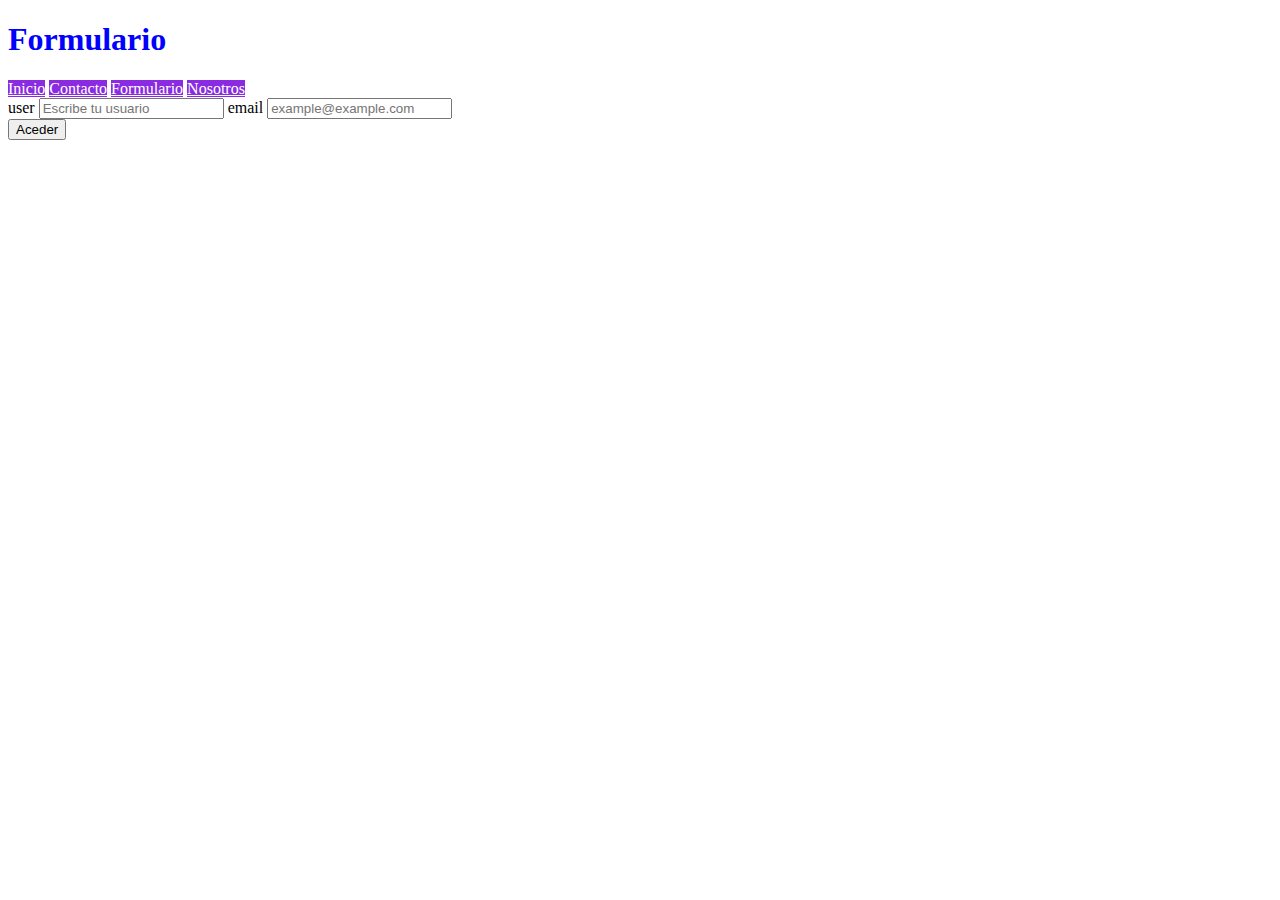
<file: internas/formulario.html>
<!DOCTYPE html>
<html lang="en">
<head>
    <meta charset="UTF-8">
    <meta http-equiv="X-UA-Compatible" content="IE=edge">
    <meta name="viewport" content="width=device-width, initial-scale=1.0">
    <link rel="stylesheet" href="../css/estilos.css">
    <title>Formulario</title>
</head>
<body>
    <h1>Formulario</h1>
    <a href="../index.html">Inicio</a>
    <a href="contacto.html">Contacto</a>
    <a href="formulario.html">Formulario</a>
    <a href="nosotros.html">Nosotros</a>


    <form>
        <label for="user">user</label>
        <input type="text" name="User" id="User" placeholder="Escribe tu usuario">

        <label for="email">email</label>
        <input type="email" name="email" id="email" placeholder="example@example.com">
        <br>
        <input type="submit" value="Aceder">
    </form>
</body>
</html>
</file>
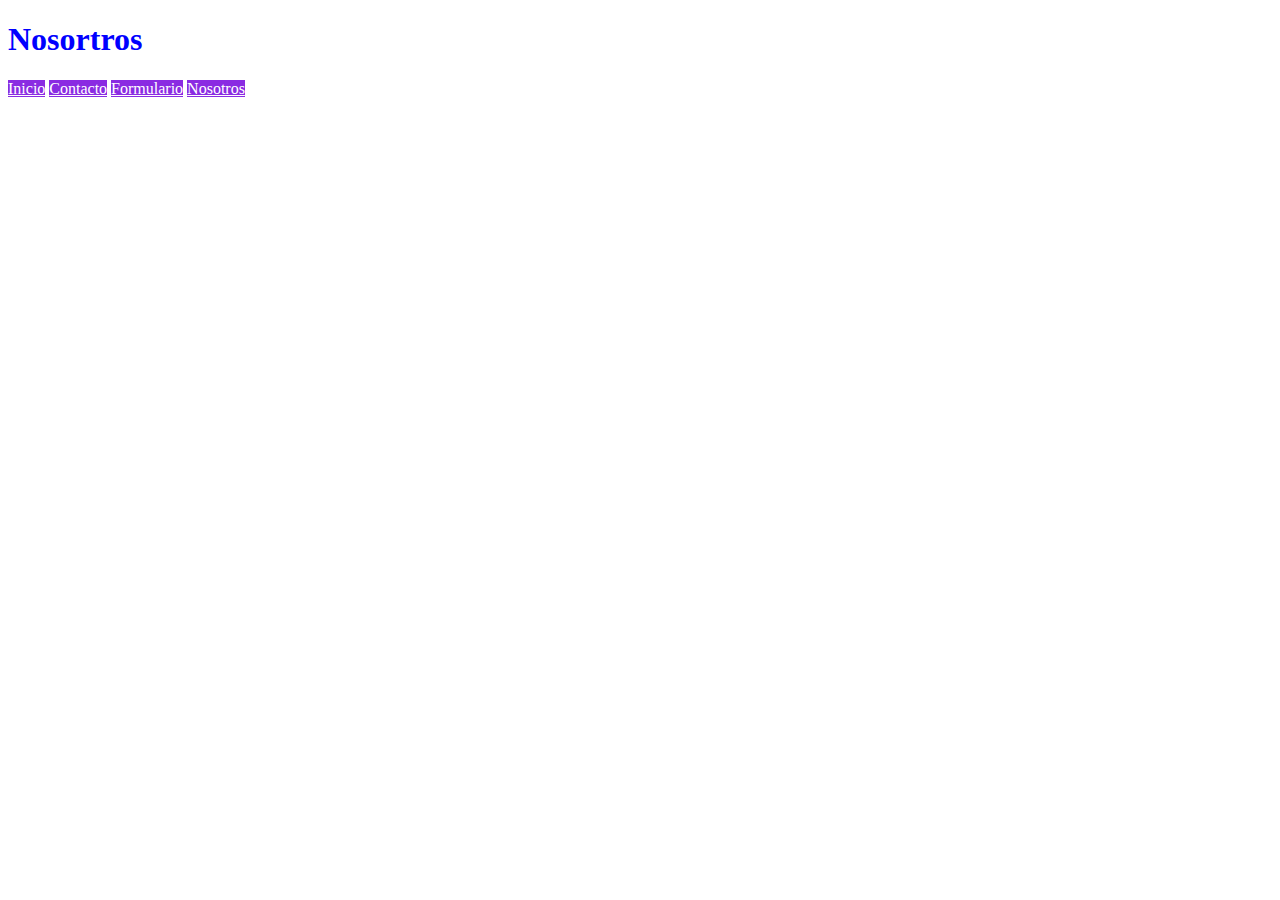
<file: internas/nosotros.html>
<!DOCTYPE html>
<html lang="en">
<head>
    <meta charset="UTF-8">
    <meta http-equiv="X-UA-Compatible" content="IE=edge">
    <meta name="viewport" content="width=device-width, initial-scale=1.0">
    <link rel="stylesheet" href="../css/estilos.css">
    <title>Nosotros</title>
</head>
<body>
    <h1>Nosortros</h1>
    <a href="../index.html">Inicio</a>
    <a href="contacto.html">Contacto</a>
    <a href="formulario.html">Formulario</a>
    <a href="nosotros.html">Nosotros</a>
</body>
</html>
</file>
<file: css/estilos.css>
h1{
    color: blue;

}
a{
    color: white;
    background-color: blueviolet;
}

img{
    border: 2px solid blueviolet; 
    width: 600px;
    height: 500px;
    display: block;
}
</file>
